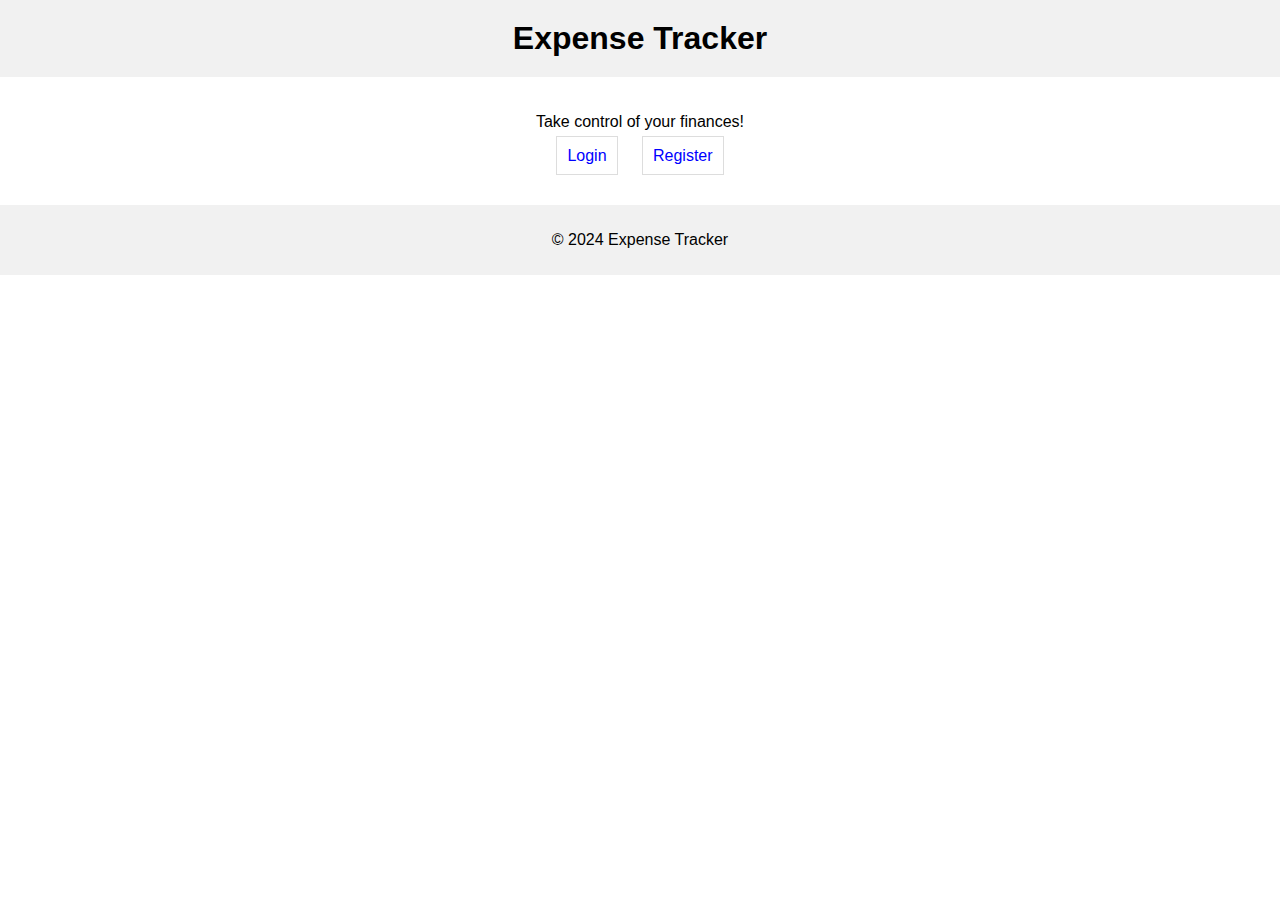
<file: Desktop/EXPENSETRACKER/html files/index.html>
<!DOCTYPE html>
<html lang="en">
<head>
  <meta charset="UTF-8">
  <meta name="viewport" content="width=device-width, initial-scale=1.0">
  <title>Expense Tracker</title>
  <link rel="stylesheet" href="../css/style.css">
</head>
<body>
  <header>
    <h1>Expense Tracker</h1>
  </header>
  <main>
    <section class="landing-content">
      <p>Take control of your finances!</p>
      <a href="login.html">Login</a>
      <a href="register.html">Register</a>
    </section>
  </main>
  <footer>
    <p>&copy; 2024 Expense Tracker</p>
  </footer>
</body>
</html>
</file>
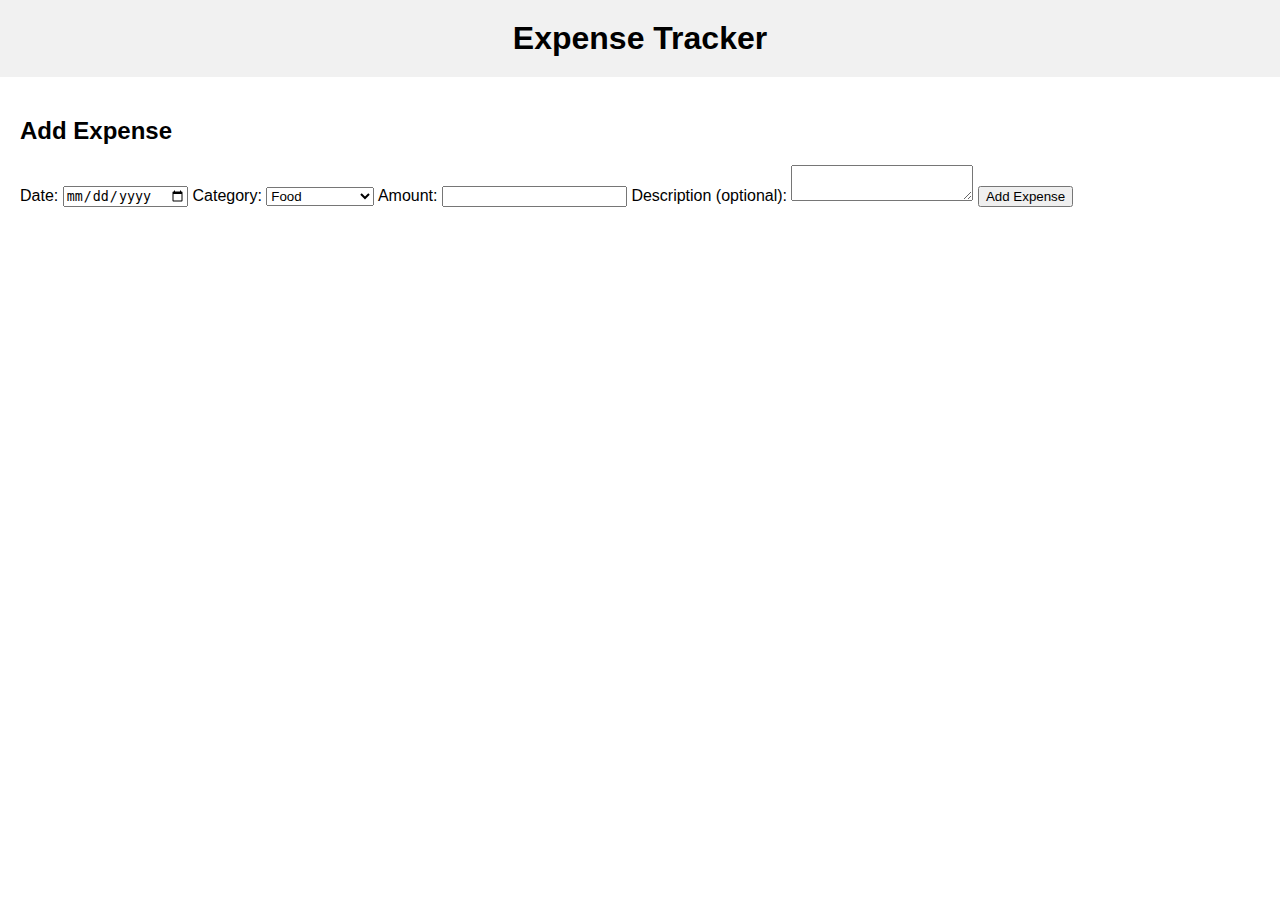
<file: Desktop/EXPENSETRACKER/html files/add_expense.html>
<!DOCTYPE html>
<html lang="en">
<head>
  <meta charset="UTF-8">
  <meta name="viewport" content="width=device-width, initial-scale=1.0">
  <title>Expense Tracker - Add Expense</title>
  <link rel="stylesheet" href="../css/style.css">
</head>
<body>
  <header>
    <h1>Expense Tracker</h1>
  </header>
  <main>
    <section class="add-expense-form">
      <h2>Add Expense</h2>
      <form action="/add-expense" method="POST">  <label for="date">Date:</label>
        <input type="date" id="date" name="date" required>
        <label for="category">Category:</label>
        <select id="category" name="category">
          <option value="food">Food</option>
          <option value="bills">Bills</option>
          <option value="entertainment">Entertainment</option>
          <option value="transportation">Transportation</option>
          <option value="other">Other</option>
        </select>
        <label for="amount">Amount:</label>
        <input type="number" id="amount" name="amount" required>
        <label for="description">Description (optional):</label>
        <textarea id="description" name="description"></textarea>
        <button type="submit">Add Expense</button>
      </form>
    </section>
  </main>
</body>
</html>
</file>
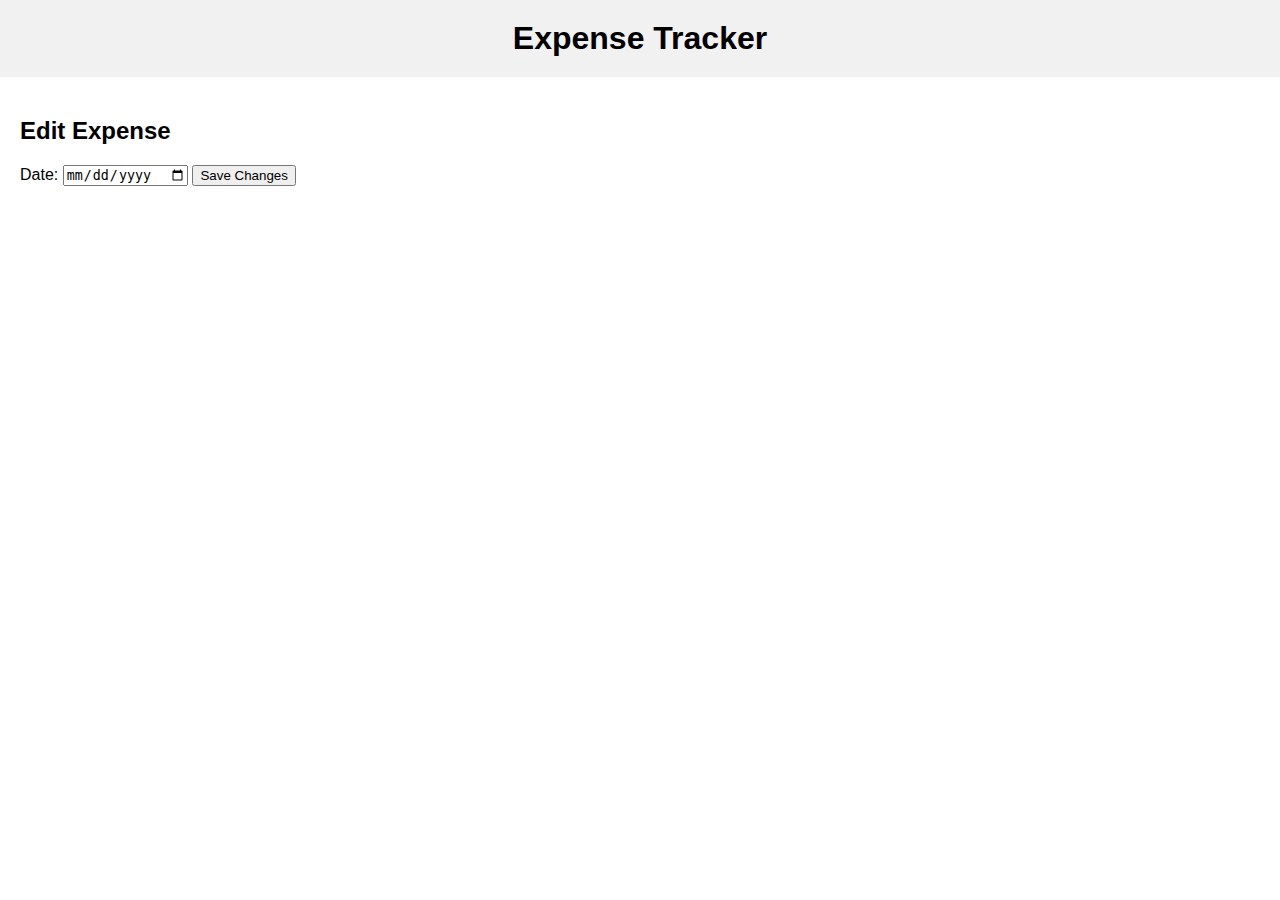
<file: Desktop/EXPENSETRACKER/html files/edit_expense.html>
<!DOCTYPE html>
<html lang="en">
<head>
  <meta charset="UTF-8">
  <meta name="viewport" content="width=device-width, initial-scale=1.0">
  <title>Expense Tracker - Edit Expense</title>
  <link rel="stylesheet" href="../css/style.css">
</head>
<body>
  <header>
    <h1>Expense Tracker</h1>
  </header>
  <main>
    <section class="edit-expense-form">
      <h2>Edit Expense</h2>
      <form action="/edit-expense" method="POST">
        <input type="hidden" name="expense_id" value=""> <label for="date">Date:</label>
        <input type="date" id="date" name="date" required>
        <button type="submit">Save Changes</button>
      </form>
    </section>
  </main>
</body>
</html>
</file>
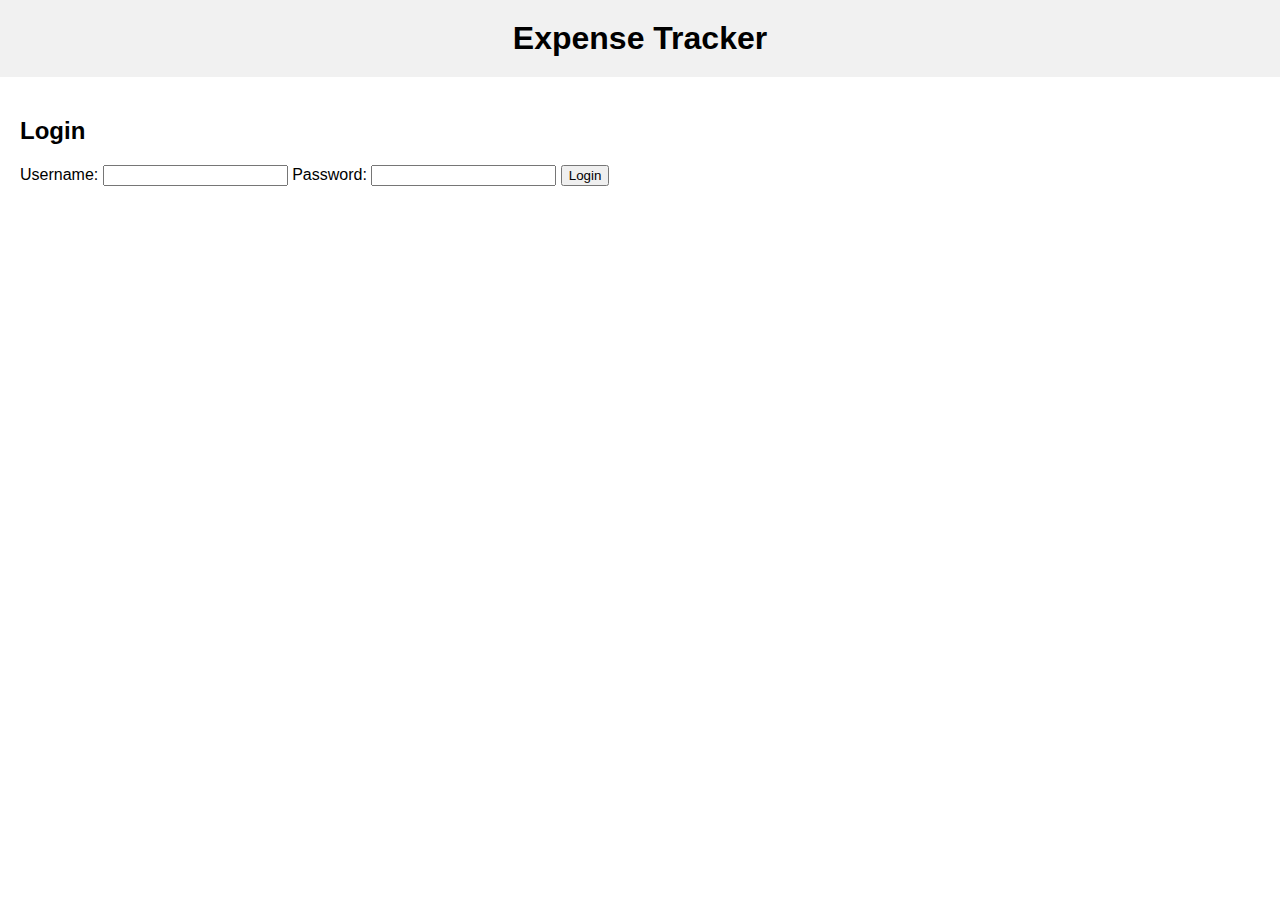
<file: Desktop/EXPENSETRACKER/html files/login.html>
<!DOCTYPE html>
<html lang="en">
<head>
  <meta charset="UTF-8">
  <meta name="viewport" content="width=device-width, initial-scale=1.0">
  <title>Expense Tracker - Login</title>
  <link rel="stylesheet" href="../css/style.css">
</head>
<body>
  <header>
    <h1>Expense Tracker</h1>
  </header>
  <main>
    <section class="login-form">
      <h2>Login</h2>
      <form action="/login" method="POST">  <label for="username">Username:</label>
        <input type="text" id="username" name="username" required>
        <label for="password">Password:</label>
        <input type="password" id="password" name="password" required>
        <button type="submit">Login</button>
      </form>
    </section>
  </main>
</body>
</html>
</file>
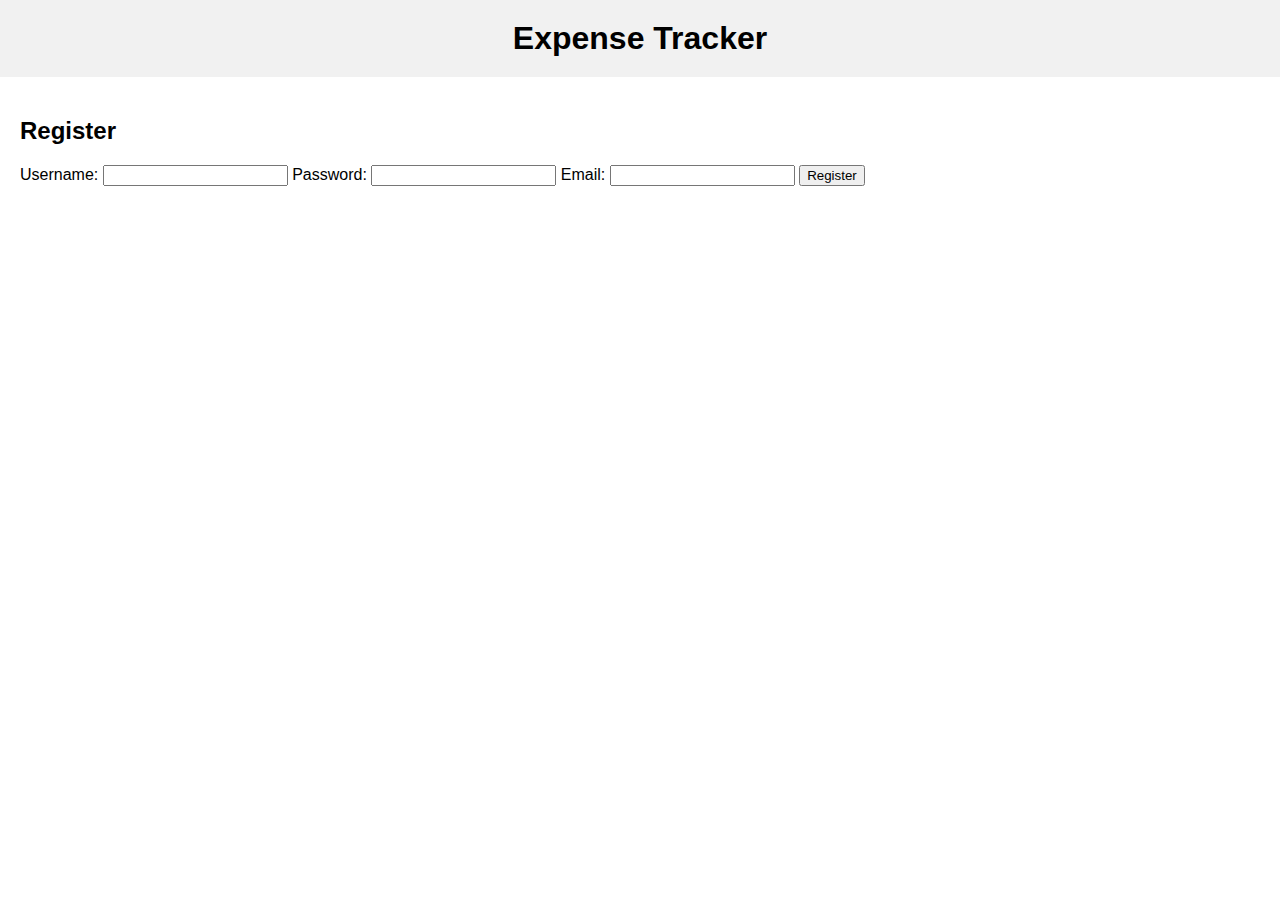
<file: Desktop/EXPENSETRACKER/html files/register.html>
<!DOCTYPE html>
<html lang="en">
<head>
  <meta charset="UTF-8">
  <meta name="viewport" content="width=device-width, initial-scale=1.0">
  <title>Expense Tracker - Register</title>
  <link rel="stylesheet" href="../css/style.css">
</head>
<body>
  <header>
    <h1>Expense Tracker</h1>
  </header>
  <main>
    <section class="register-form">
      <h2>Register</h2>
      <form action="/register" method="POST">  <label for="username">Username:</label>
        <input type="text" id="username" name="username" required>
        <label for="password">Password:</label>
        <input type="password" id="password" name="password" required>
        <label for="email">Email:</label>
        <input type="email" id="email" name="email" required>
        <button type="submit">Register</button>
      </form>
    </section>
  </main>
</body>
</html>
</file>
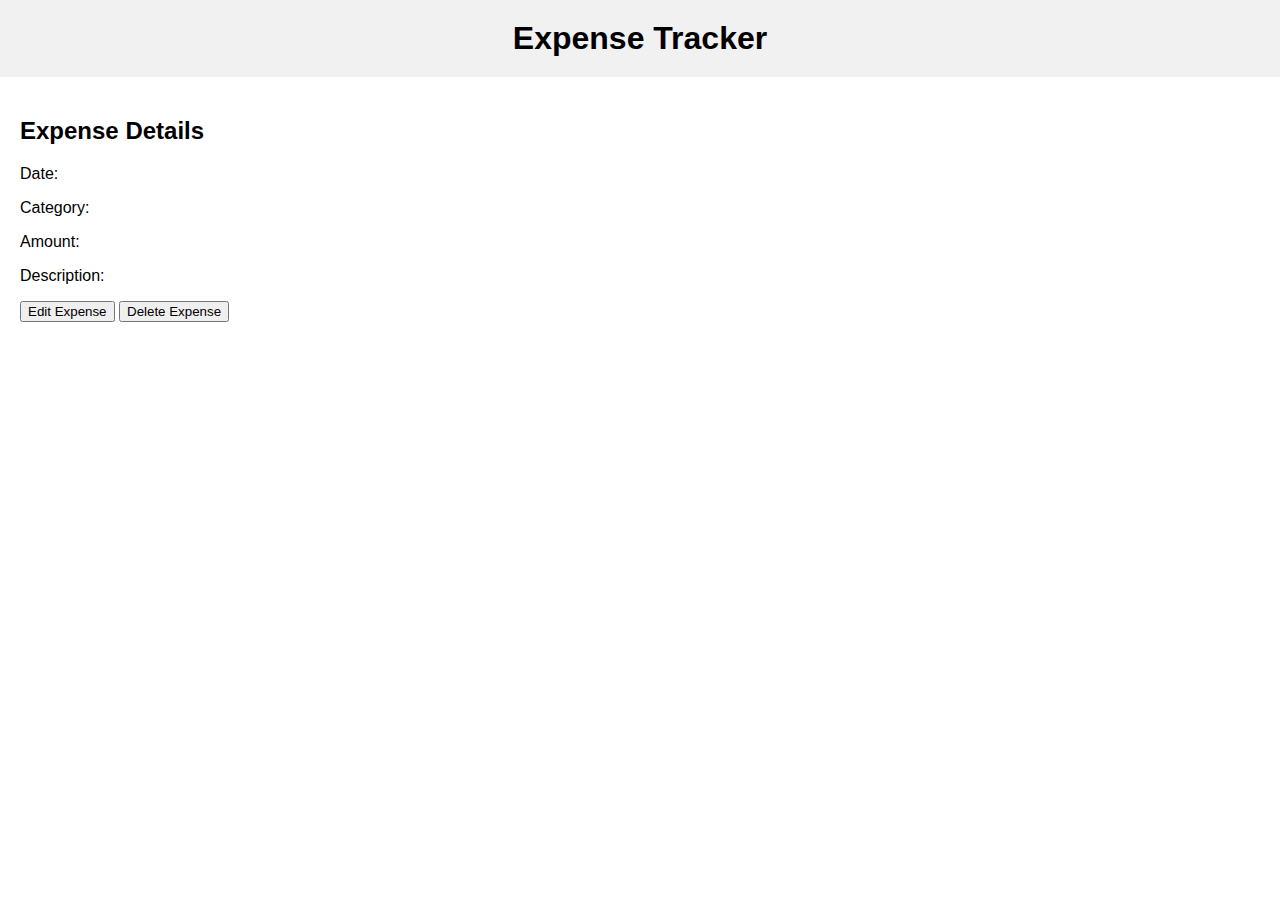
<file: Desktop/EXPENSETRACKER/html files/view_expense.html>
<!DOCTYPE html>
<html lang="en">
<head>
  <meta charset="UTF-8">
  <meta name="viewport" content="width=device-width, initial-scale=1.0">
  <title>Expense Tracker - View Expense</title>
  <link rel="stylesheet" href="../css/style.css">
</head>
<body>
  <header>
    <h1>Expense Tracker</h1>
  </header>
  <main>
    <section class="view-expense">
      <h2>Expense Details</h2>
      <p>Date: <span id="expense-date"></span></p>
      <p>Category: <span id="expense-category"></span></p>
      <p>Amount: <span id="expense-amount"></span></p>
      <p>Description: <span id="expense-description"></span></p>
      <button id="edit-expense">Edit Expense</button>
      <button id="delete-expense">Delete Expense</button>
    </section>
  </main>
</body>
</html>
</file>
<file: Desktop/EXPENSETRACKER/css/style.css>
body {
    font-family: sans-serif;
    margin: 0;
    padding: 0;
  }
  
  header {
    background-color: #f1f1f1;
    padding: 20px;
    text-align: center;
  }
  
  h1 {
    font-size: 2em;
    margin: 0;
  }
  
  main {
    padding: 20px;
  }
  
  .landing-content {
    text-align: center;
  }
  
  a {
    color: blue;
    text-decoration: none;
    padding: 10px;
    border: 1px solid #ddd;
    margin: 10px;
  }
  
  footer {
    text-align: center;
    padding: 10px;
    background-color: #f1f1f1;
    margin-top: 20px;
  }

  @media (max-width: 768px) {

    h1 {
      font-size: 1.5em;
    }
    .landing-content {
      padding: 10px;
    }
  }
</file>
